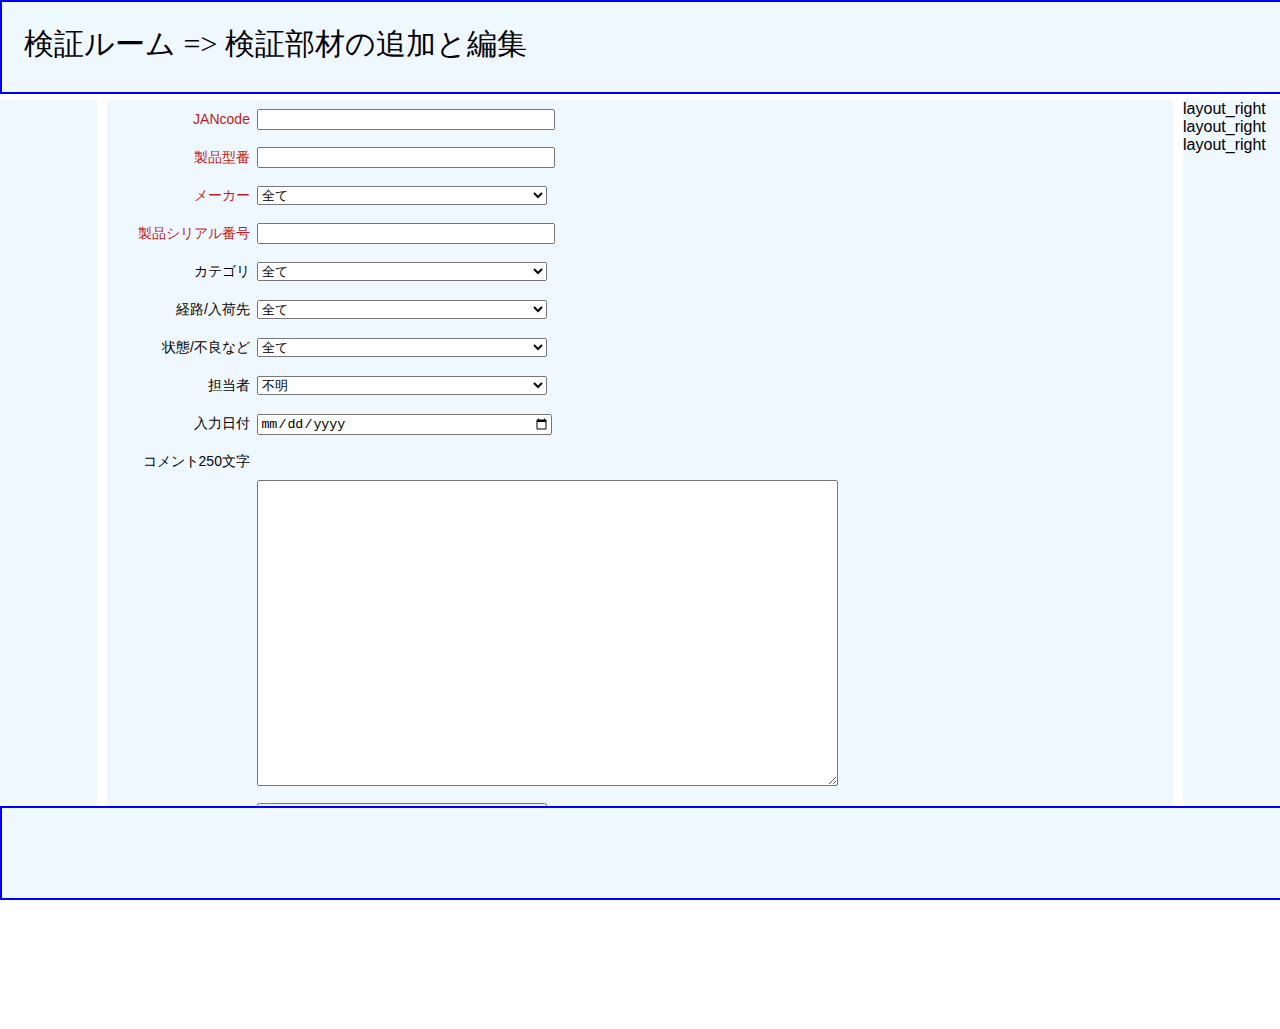
<file: additem.html>
<!DOCTYPE html>
<html xmlns="http://www.w3.org/1999/xhtml" lang="ja" xml:lang="ja" class="">

<head>
    <title>Toppage.html</title>
    <meta http-equiv="content-language" content="ja" />
    <meta http-equiv="content-type" content="text/html; charset=UTF-8" />
    <meta http-equiv="content-style-type" content="text/css" />
    <meta http-equiv="content-script-type" content="text/javascript" />
    <meta name="viewport" content="width=device-width,maximum-scale=1" />
    <meta name="keywords"
        content="PCパーツ,周辺機器,ASUS,ASUSTeK,LEADTEK,BIOSTAR.GALAXY,LG,PerterPower,マザーボード,VGA,グラフィックカード,ドライブ,マルチメディア,自作,秋葉原，製品情報，サポート，FAQ,新製品RSS," />
    <meta name="description" content="自作用各種PC用パーツをお取り扱いするwebサイトです" />
    <style>
        /* @import url(sytle.css); */
    </style>
    <link rel="stylesheet" href="css\style.css" type="text/css">
    <!-- <script src="js\mainjs.js"></script> -->

    <script type="text/javascript">
        var menugroup = 1000;
    </script>
    <script type="text/javascript" src="js\menu.js"></script>
    <script type="text/javascript" src="js\additem.js"></script>
</head>

<body>
    <div></div>
    <div id="top_menu">
        <label class="h3title">検証ルーム => 検証部材の追加と編集</label>
    </div>
    <div id="bottom_menu"></div>
    <div id="wrap">
        <div id="header">
        </div>
        <div id="main_table">
            <div id="layout_left">
                <!-- サイトメニューエリア   -->
                <!-- <div class="layout_left_item"><a href="../additem.html">A</a></div> -->
                <!-- <div class="layout_left_item"><a href="./login.html">B</a></div> -->
            </div>
            <div id="layout_center">
                <form id="additemform">
                    <div style="color: rgb(189, 28, 28);">
                        <div>
                            <label class='additemform_label'> JANcode </label>
                            <input id='additemform_jancode' type="text" name="jan" list="additem_janlist">
                            <datalist id="additem_janlist">
                                <option value="4549325057383"></option>
                                <option value="4549325061465"></option>
                                <option value="0195553771757"></option>
                            </datalist>
                        </div>
                        <div>
                            <label class='additemform_label'> 製品型番</label>
                            <input id='additemform_pmodel' type="text" name="pmodel">
                        </div>
                        <div>
                            <label class='additemform_label'> メーカー</label>
                            <select id="additemform_maker" name="maker">
                                <option value="0">全て</option>
                            </select>
                        </div>

                        <div>
                            <label class='additemform_label'> 製品シリアル番号</label>
                            <input id='additemform_modexsn' type="text" name="modexsn">
                        </div>
                    </div>
                    <div>
                        <label class='additemform_label'> カテゴリ</label>
                        <select id="additemform_category" name="category">
                            <option value="0">全て</option>
                        </select>
                    </div>

                    <div>
                        <label class='additemform_label'> 経路/入荷先 </label>
                        <select id="additemform_upstream" name="upstream">
                            <option value="0">全て</option>
                        </select>

                    </div>
                    <div>
                        <label class='additemform_label'> 状態/不良など </label>
                        <select id='additemform_status' name="status">
                            <option value="0">全て</option>
                        </select>
                    </div>
                    <div>
                        <label class='additemform_label'> 担当者 </label>
                        <select id='additemform_user' name="user">
                            <option value="0">不明</option>
                        </select>
                    </div>
                    <div>
                        <label class='additemform_label'>入力日付 </label>
                        <input id='additemform_date' type="date" name="indate">
                    </div>
                    <div>
                        <label class='additemform_label'> コメント250文字</label>
                    </div>
                    <div>
                        <label class='additemform_label'></label>
                        <textarea id='additemform_comment' name="comment" cols="70" rows="20"></textarea>
                    </div>
                    <div>
                        <label class='additemform_label'></label>
                        <button id="additemform_send" type="button">Add to</button>
                    </div>
                </form>
            </div>
            <div class="layout_right">
                <div>layout_right</div>
                <div>layout_right</div>
                <div>layout_right</div>
            </div>
        </div>
        <div id="bottom">
            <div class="bottom1">
            </div>
        </div>
    </div>
    <div></div>

</body>

</html>
</file>
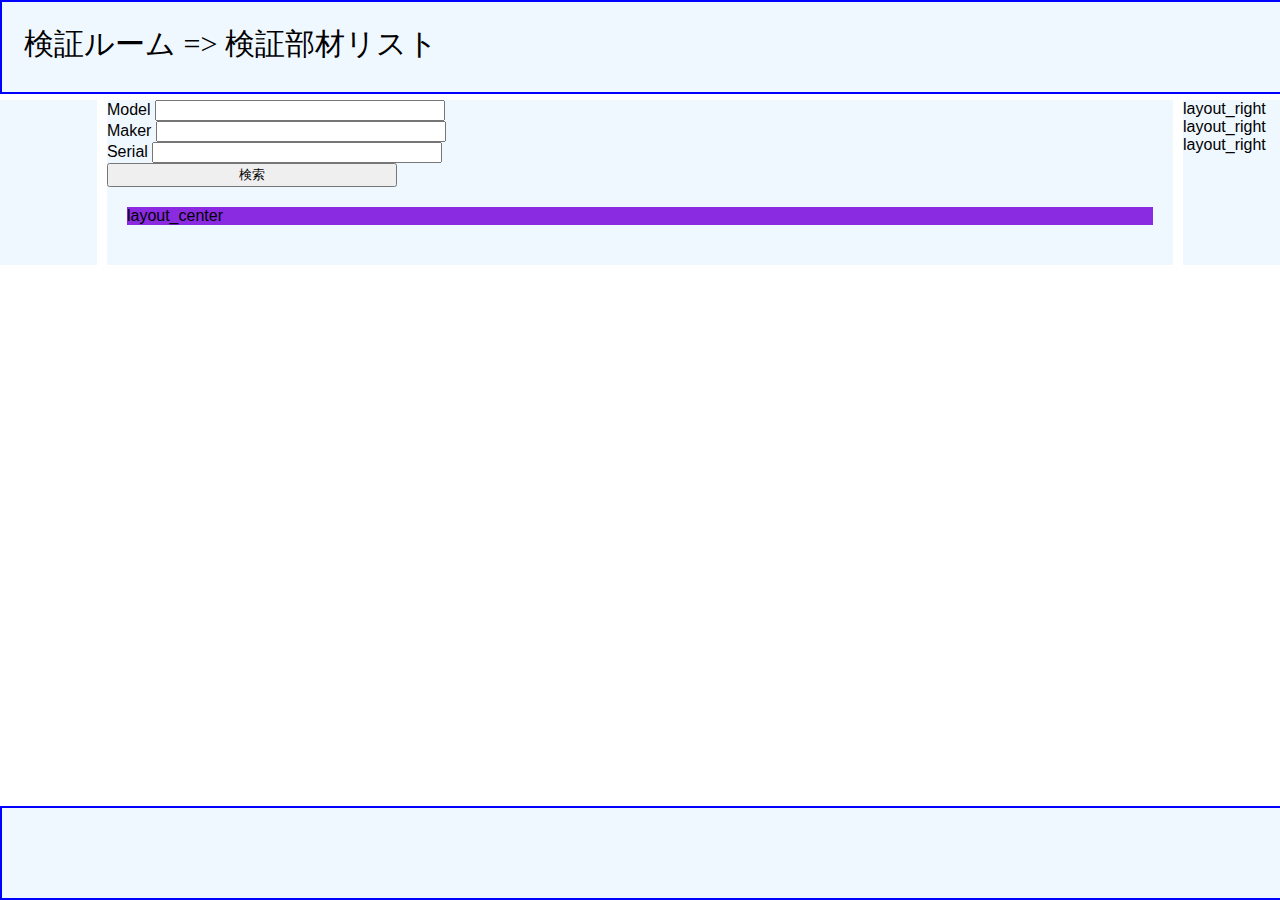
<file: plist.html>
<html xmlns="http://www.w3.org/1999/xhtml" lang="ja" xml:lang="ja" class="">

<head>
    <title>検証部材リスト</title>
    <meta http-equiv="content-language" content="ja" />
    <meta http-equiv="content-type" content="text/html; charset=UTF-8" />
    <meta http-equiv="content-style-type" content="text/css" />
    <meta http-equiv="content-script-type" content="text/javascript" />
    <meta name="viewport" content="width=device-width,maximum-scale=1" />
    <meta name="keywords"
        content="PCパーツ,周辺機器,ASUS,ASUSTeK,BIOSTAR,LG,PerterPower,マザーボード,VGA,グラフィックカード,ドライブ,マルチメディア,自作,秋葉原，製品情報，サポート，FAQ,新製品RSS," />
    <meta name="description" content="自作用各種PC用パーツをお取り扱いするwebサイトです" />
    <style>
        /* @import url(sytle.css); */
    </style>
    <link rel="stylesheet" href="css\style.css" type="text/css">
    <script type="text/javascript">
        var menugroup = 1;
    </script>
    <script type="text/javascript" src="js\menu.js"></script>
    <script type="text/javascript" src="js\plist.js"></script>
</head>

<body>
    <div></div>
    <div id="top_menu">
        <label class="h3title">検証ルーム => 検証部材リスト</label>
    </div>
    <div id="bottom_menu"></div>
    <div id="wrap">
        <div id="header">
        </div>
        <div id="main_table">
            <div id="layout_left">
                <!-- サイトメニューエリア   -->
                <!-- <div class="layout_left_item"><a href="../additem.html">A</a></div> -->
                <!-- <div class="layout_left_item"><a href="./login.html">B</a></div> -->
            </div>
            <div id="layout_center">
                <!-- 中央エリア -->
                <form id="search_OPTFORM">
                    <div>
                        <label class="notename">Model</label>
                        <input type="text" name="model">
                    </div>
                    <div>
                        <label class="notename">Maker</label>
                        <input typt="text" name="maker" list="makerlist">
                        <datalist id="makerlist">
                            <option value="">すべて</option>
                        </datalist>
                    </div>
                    <div>
                        <lable class="notename">Serial</lable>
                        <input type="text" name="Serial">
                    </div>
                    <div>
                        <button id="search_but" type="button">検索</button>
                    </div>
                    </from>
                    <div id=plist_SearchBar>layout_center</div>
                    <div id=plist_showTable>
                        <table id="plist_showTables" border="1" width="100%">

                        </table>
                    </div>
            </div>
            <div class="layout_right">
                <!-- 右バーエリア -->
                <div>layout_right</div>
                <div>layout_right</div>
                <div>layout_right</div>
            </div>
        </div>
        <div id="bottom">
            <!--  -->
            <div class="bottom1">
            </div>
        </div>
    </div>
    <div></div>

</body>

</html>
</file>
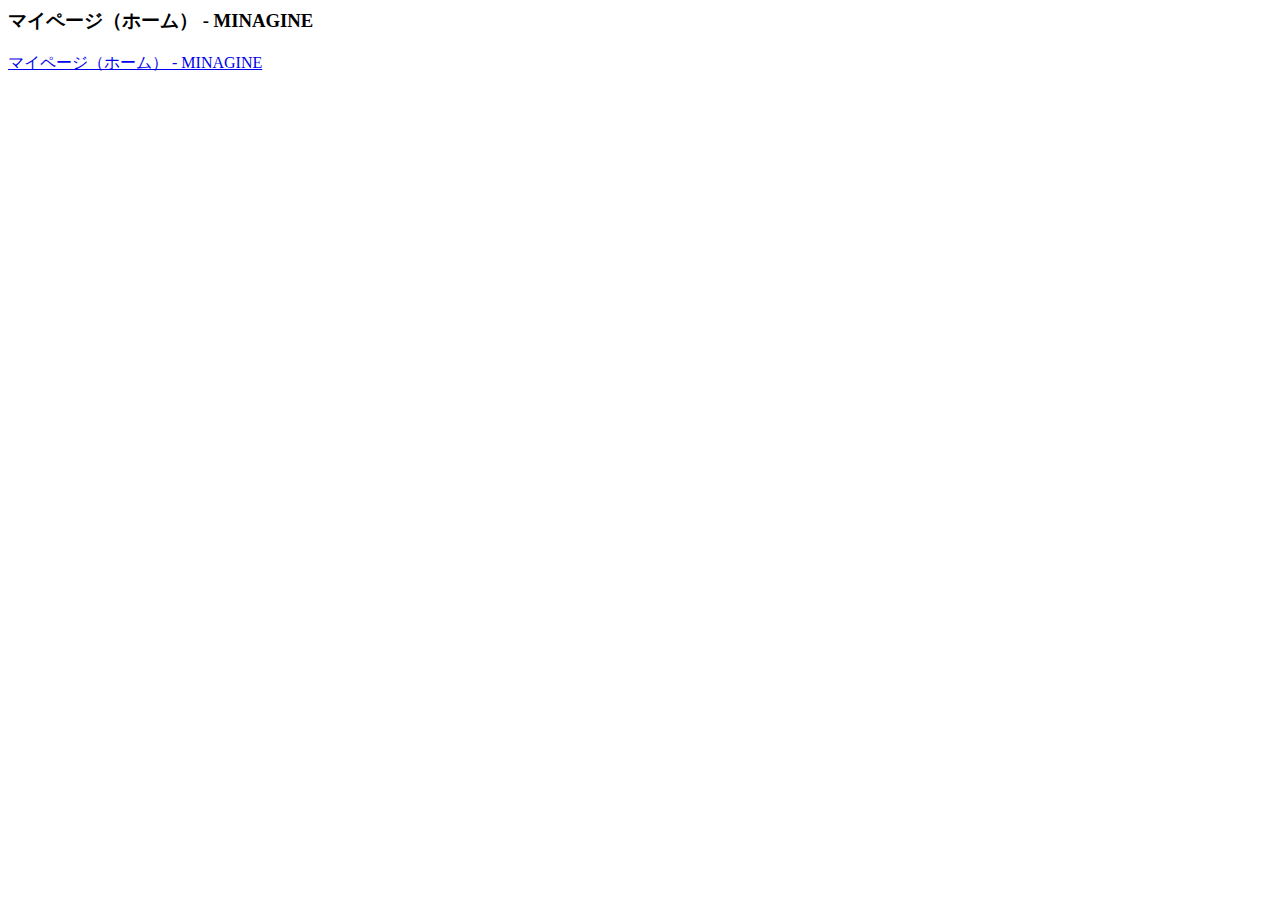
<file: js/WebExtensions/default_popup.html>
﻿<html>
<script type="text/javascript" src=""></script>

<body>
    <h3>マイページ（ホーム） - MINAGINE</h3>
    <a href="https://tm.minagine.net/mypage/list" target="_blank">マイページ（ホーム） - MINAGINE</a>

</body>

</html>
</file>
